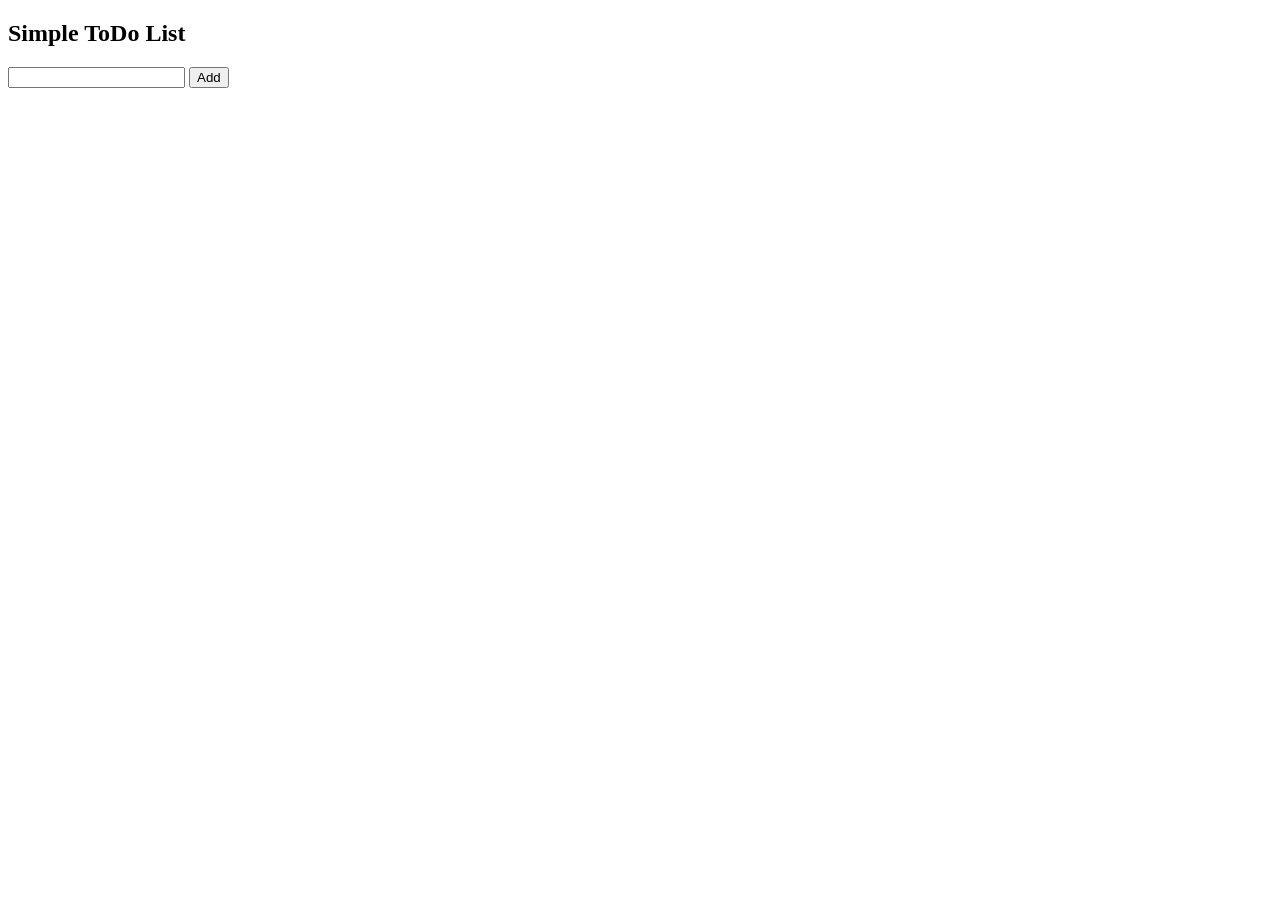
<file: index.html>
<!DOCTYPE html>
<html lang="en">
<head>
    <meta charset="UTF-8">
    <meta name="viewport" content="width=device-width, initial-scale=1.0">
    <title>ToDo List</title>
    <!-- <script src="script-Task1.js"></script> -->
    <!-- <script src="script2.js"></script> -->
    <!-- <script src="script-Task3.js"></script> -->
    <!-- <script src="script-Task4.js"></script> -->
    <!-- <script src="script-Task5.js"></script> -->
    <!-- <script src="script-Task6.js"></script> -->
    <!-- <script src="script-BonusTask.js"></script> -->
     <!-- <script src="script-Task7.js"></script> -->
</head>

<body>

    <h2>Simple ToDo List</h2>

    <input type="text" id="taskInput">

    <button id="addButton">Add</button>

    <p id="message"></p>

    <ol id="taskList"></ol>

</body>
</html>
</file>
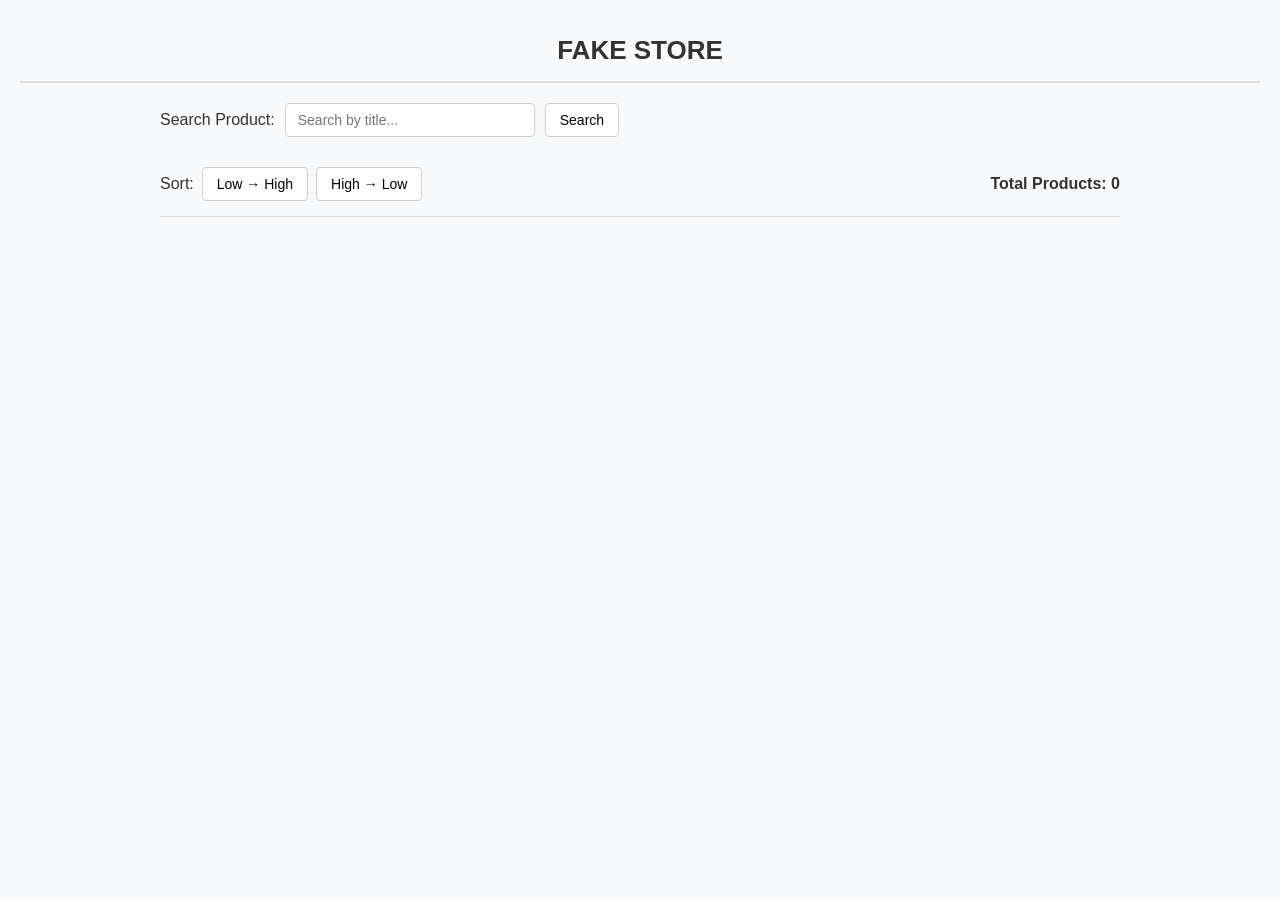
<file: index-final-Task.html>
<!DOCTYPE html>
<html lang="en">

<head>
    <meta charset="UTF-8">
    <meta name="viewport" content="width=device-width, initial-scale=1.0">
    <title>Mini Fake Store</title>
    <link rel="stylesheet" href="final.css">
    <script src="script-final-Task.js" defer></script>
</head>

<body>

    <header>
        <h1>FAKE STORE</h1>
    </header>

    <div class="container">
        <!-- Search  -->
        <div class="search-section">
            <label for="searchInput">Search Product:</label>
            <input type="text" id="searchInput" placeholder="Search by title...">
            <button id="searchBtn">Search</button>
        </div>

        <!-- Dynamic Buttons -->
        <div id="categoryButtons" class="category-section"></div>

        <!-- Sort Section & Product Count -->
        <div class="sort-section">
            <div class="sort-buttons">
                <span>Sort:</span>
                <button id="lowToHigh">Low → High</button>
                <button id="highToLow">High → Low</button>
            </div>
            <div id="totalProducts" class="total-count">Total Products: 0</div>
        </div>

        <hr>

        <div class="apicard"></div>
    </div>

</body>

</html>
</file>
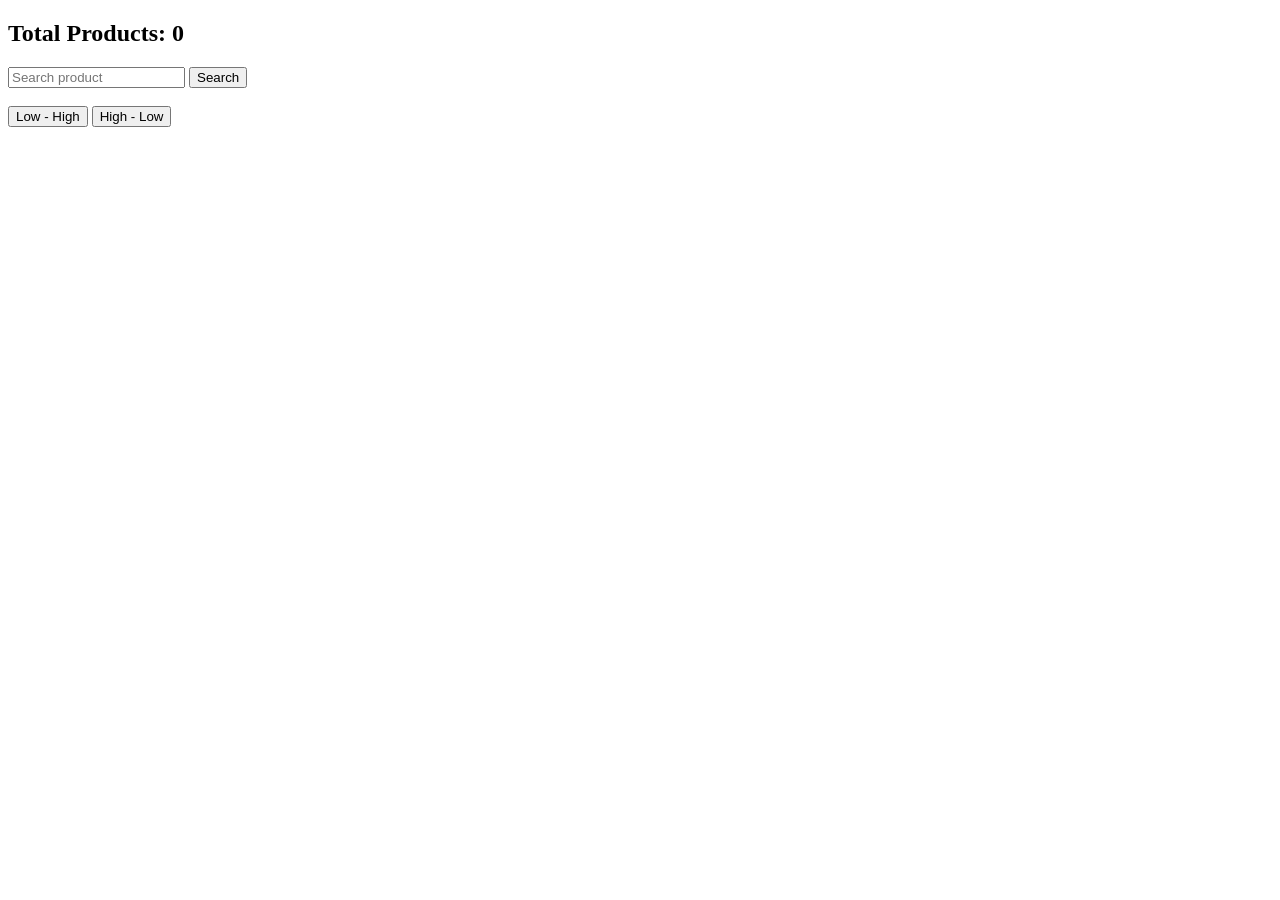
<file: index-Task8.html>
<!DOCTYPE html>
<html lang="en">
<head>
    <meta charset="UTF-8">
    <meta name="viewport" content="width=device-width, initial-scale=1.0">
    <title>Product Catalog</title>
    <!-- <script src="script-Task8.js" defer></script> -->
</head>
<body>

    <!-- Task 5 -->
    <h2 id="totalProducts">Total Products: 0</h2>

    <!-- Task 6 -->
    <div>
        <input type="text" id="searchInput" placeholder="Search product">
        <button id="searchBtn">Search</button>
    </div>
    
    <br>

    <!-- Task 7 -->
    <div>
        <button id="lowToHigh">Low - High</button>
        <button id="highToLow">High - Low</button>
    </div>

    <br>

    <!-- Task 8 -->
    <div id="categoryButtons"></div>

    <br>

    <!-- Task 1 -->
    <div class="apicard"></div>
</body>
</html>
</file>
<file: final.css>
* {
    box-sizing: border-box;
    margin: 0;
    padding: 0;
    font-family: Arial, sans-serif;
}

body {
    background-color: #f8f9fa;
    color: #333;
    padding: 20px;
}

header {
    text-align: center;
    padding: 15px 0;
    margin-bottom: 20px;
    border-bottom: 2px solid #ddd;
}

header h1 {
    font-size: 26px;
}

.container {
    max-width: 960px;
    margin: 0 auto;
}

/* Search Box */
.search-section {
    margin-bottom: 15px;
    display: flex;
    align-items: center;
    gap: 10px;
}

.search-section input {
    padding: 8px 12px;
    width: 250px;
    border: 1px solid #ccc;
    border-radius: 4px;
    font-size: 14px;
}

/*  buttons container */
.category-section {
    margin-bottom: 15px;
    display: flex;
    gap: 8px;
    flex-wrap: wrap;
}

button {
    padding: 8px 14px;
    border: 1px solid #ccc;
    background-color: #ffffff;
    cursor: pointer;
    border-radius: 4px;
    font-size: 14px;
}

button:hover {
    background-color: #eee;
}

/* Sort and Total Count */
.sort-section {
    display: flex;
    justify-content: space-between;
    align-items: center;
    margin-bottom: 15px;
    flex-wrap: wrap;
    gap: 10px;
}

.sort-buttons {
    display: flex;
    align-items: center;
    gap: 8px;
}

.total-count {
    font-weight: bold;
    font-size: 16px;
}

hr {
    border: 0;
    border-top: 1px solid #ddd;
    margin-bottom: 20px;
}

/* Products Grid (.apicard) */
.apicard {
    display: grid;
    grid-template-columns: repeat(auto-fill, minmax(210px, 1fr));
    gap: 20px;
}

.apicard > div {
    background-color: #fff;
    border: 1px solid #ddd;
    border-radius: 6px;
    padding: 15px;
    display: flex;
    flex-direction: column;
    justify-content: space-between;
    align-items: flex-start;
}

.apicard img {
    width: 100%;
    height: 150px;
    object-fit: contain;
    margin-bottom: 10px;
}

.apicard h3 {
    font-size: 14px;
    margin-bottom: 8px;
}

.apicard p {
    font-size: 13px;
    margin-bottom: 6px;
    color: #555;
}
</file>
